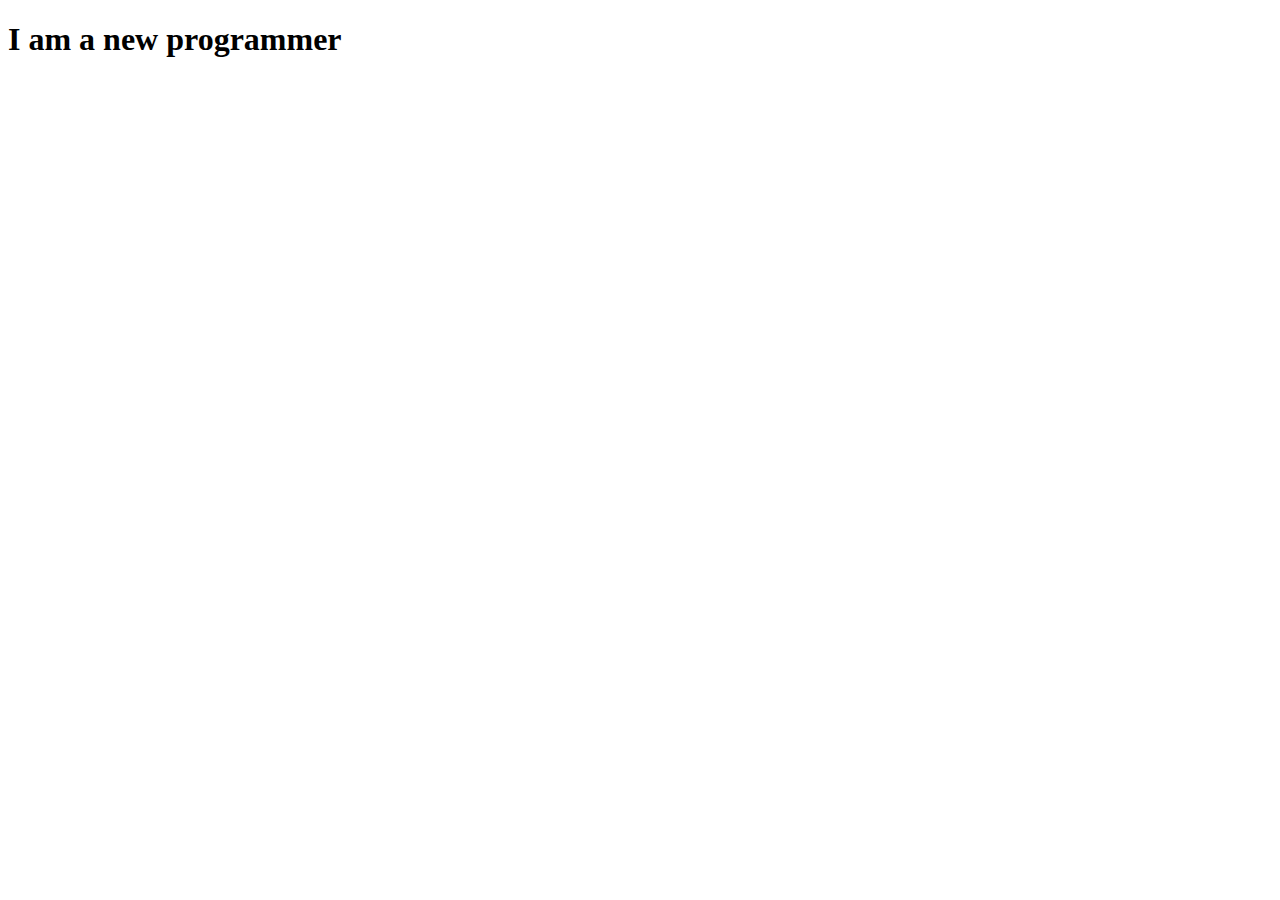
<file: style/first.html>
<!DOCTYPE html>
<html lang="en">
<head>
    <meta charset="UTF-8">
    <meta name="viewport" content="width=, initial-scale=1.0">
    <title>Kickstart HTML and CSS</title>
</head>
<body>
    <h1>I am a new programmer</h1>
</body>
</html>
</file>
